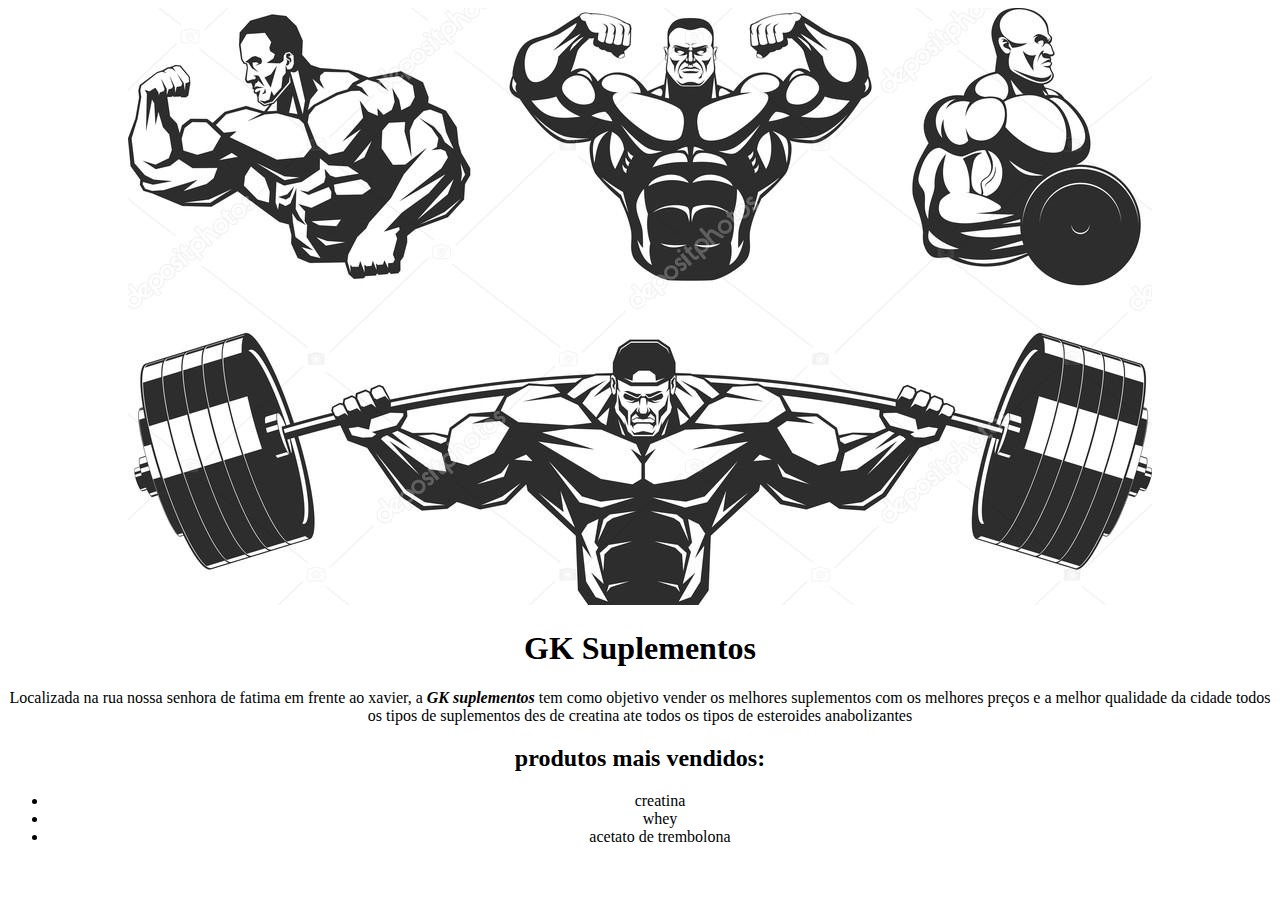
<file: index.html>
<!DOCTYPE html>
<html lang="en" dir="ltr">
  <head>
    <meta charset="utf-8">
    <title></title>
    <link real = "stylescheet" href = "style.css">
  </head>
  <body>
    <center>
   <img src="gym.png"   
    </center>
    <h1> GK Suplementos </h1>

    <p> Localizada na rua nossa senhora de fatima em frente ao xavier, a <i><b>GK suplementos </b></i> tem como objetivo vender os melhores suplementos com os melhores preços e a melhor qualidade da cidade
todos os tipos de suplementos des de creatina ate todos os tipos de esteroides anabolizantes </p>

 <h2>produtos mais vendidos:</h2>
<ul>
<li>creatina</li>
<li>whey</li>
<li>acetato de trembolona</li>
</ul>
</body>
</html>
</file>
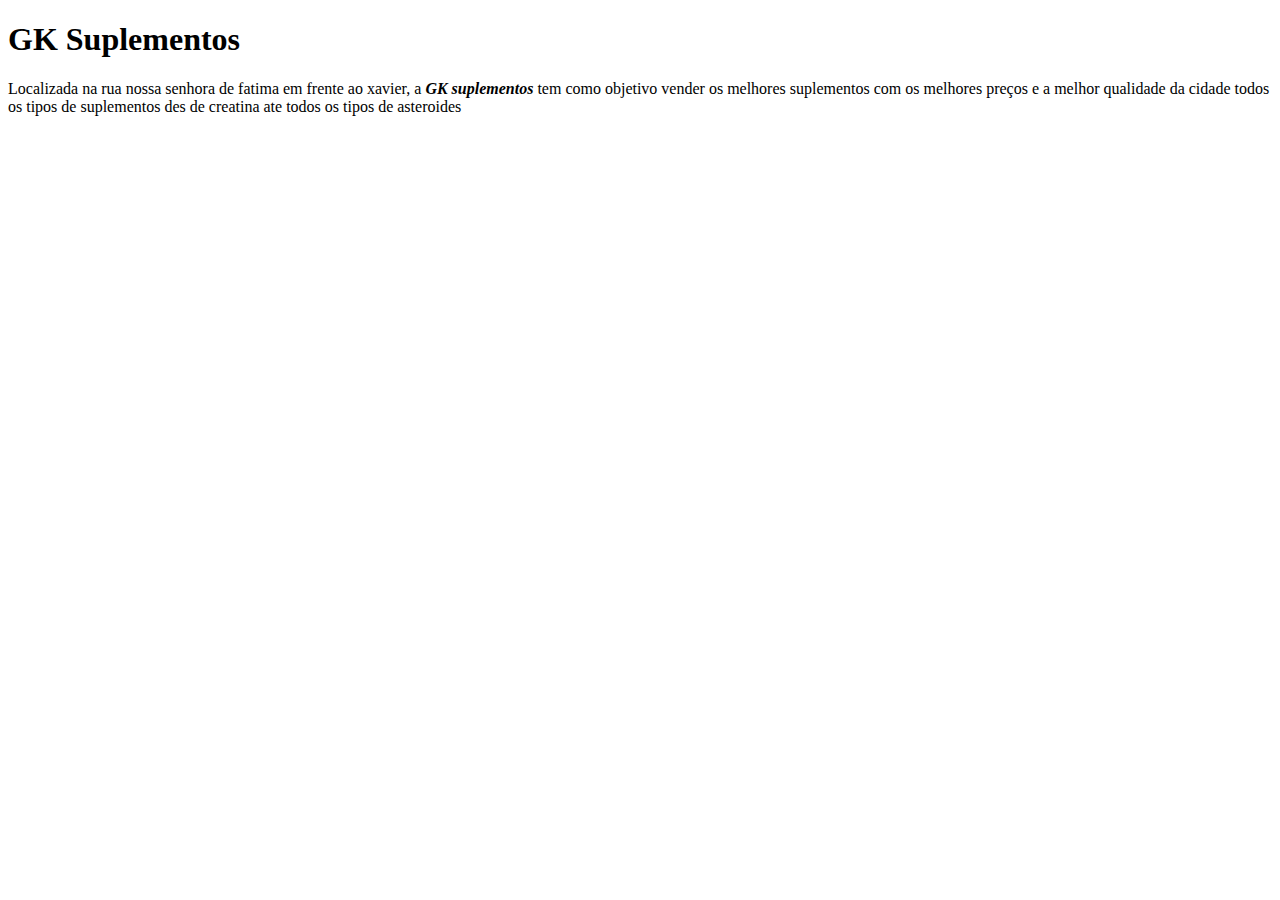
<file: 1 arquivo html 1c/index.html>
<!DOCTYPE html>
<html lang="en" dir="ltr">
  <head>
    <meta charset="utf-8">
    <title></title>
    <link real = "stylescheet" href = "style.css">
  </head>
  <body>
    <h1> GK Suplementos </h1>

    <p> Localizada na rua nossa senhora de fatima em frente ao xavier, a <i><b>GK suplementos </b></i> tem como objetivo vender os melhores suplementos com os melhores preços e a melhor qualidade da cidade
todos os tipos de suplementos des de creatina ate todos os tipos de asteroides </p>

  </body>
</html>
</file>
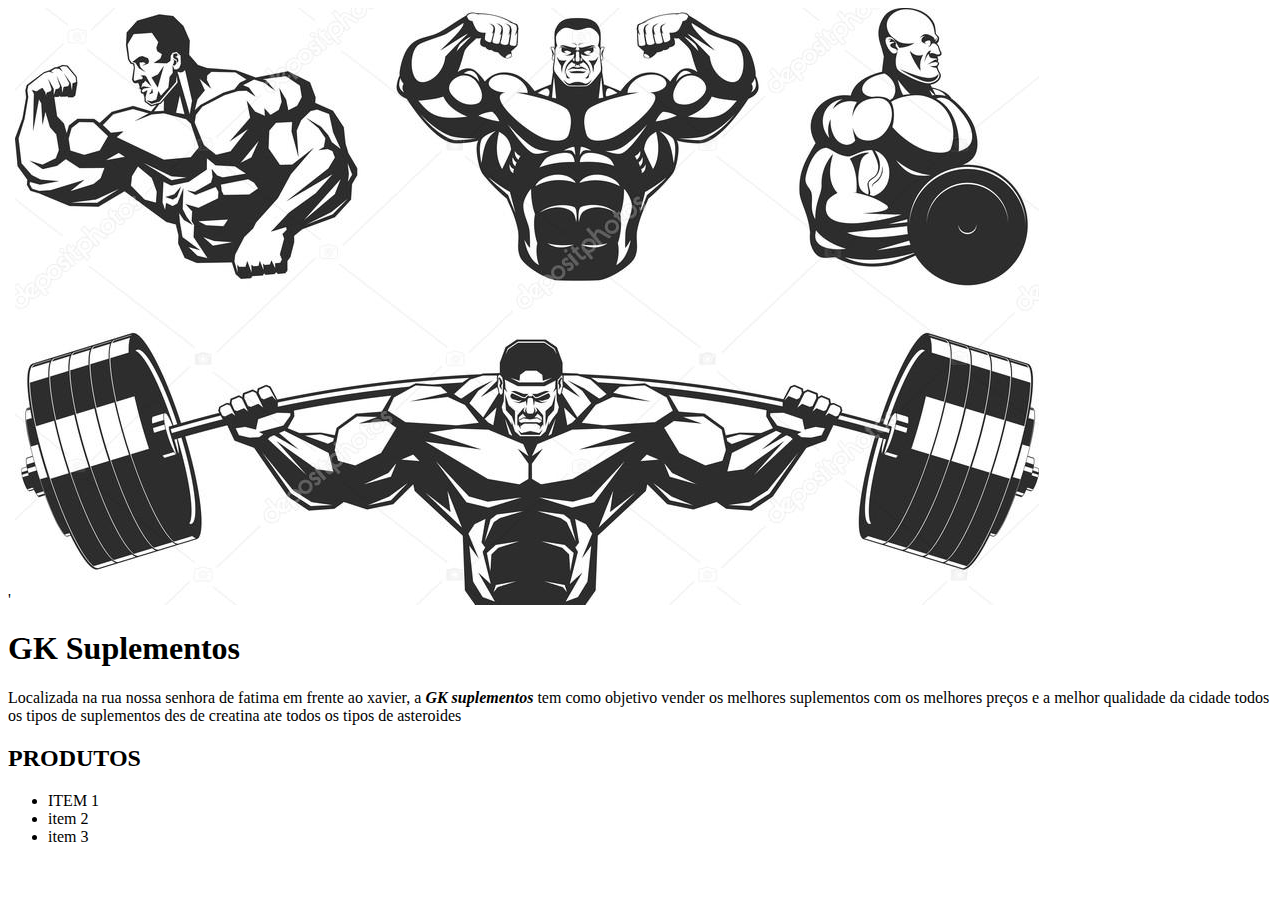
<file: gk/index.html>
'<!DOCTYPE html>
<html lang="en" dir="ltr">
  <head>
    <meta charset="utf-8">
    <title></title>
    <link real = "stylescheet" href = "style.css">
  </head>
  <body>
    <img src="gym.png">
    <h1> GK Suplementos </h1>

    <p> Localizada na rua nossa senhora de fatima em frente ao xavier, a <i><b>GK suplementos </b></i> tem como objetivo vender os melhores suplementos com os melhores preços e a melhor qualidade da cidade
todos os tipos de suplementos des de creatina ate todos os tipos de asteroides </p>

    <h2>PRODUTOS </h2>
    <UL>
      <li>ITEM 1</li>
      <li>item 2</li>
      <li>item 3</li>
    </UL>
  </body>
</html>
</file>
<file: style.css>
body {
 background-color: purple;
}
h1 {
    text-align: center;
    font-size: 20px;
    color: darkslategrey;

}
p{
    text-align: justify;
    font-size: 20px;
    color:black ;
}
img{width: 10%;}
</file>
<file: 1 arquivo html 1c/style.css>
body {
 background-color: purple;
}
h1 {
    text-align: center;
    font-size: 20px;
    color: darkslategrey;

}
p{
    text-align: justify;
    font-size: 20px;
    color:black ;
}
img{width: 30%;}
</file>
